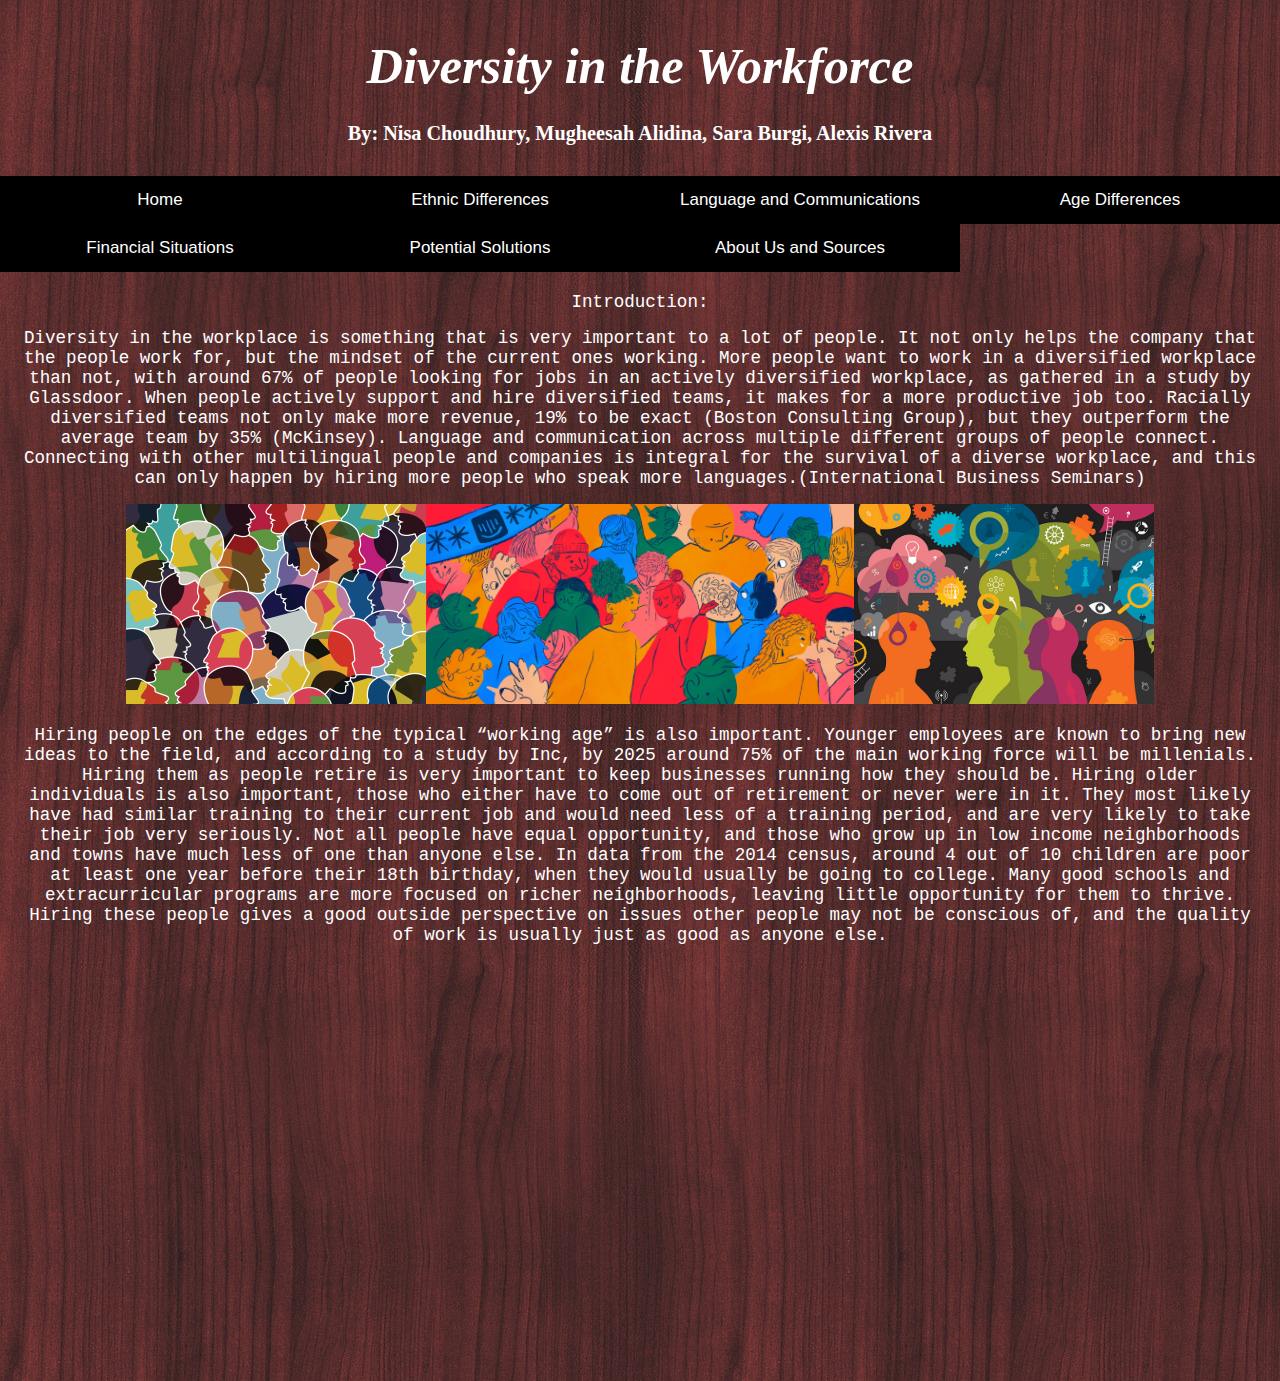
<file: index.html>
<!DOCTYPE html>
<html>
<head>
  <link rel="stylesheet" href="finalproject.css">
  <script src="finalproject.js"></script>
<meta name="viewport" content="width=device-width, initial-scale=1">

<style>
* {box-sizing: border-box}
/*img {
  display: block;
  margin-left: auto;
  margin-right: auto;
  vertical-align: middle;
}*/

/* Set height of body and the document to 100% */
body, html {
  height: 100%;
  margin: 0;
  font-family: Georgia;
}

/* Style tab links */
.tablink {
  background-color: black;
  color: white;
  float: left;
  border: none;
  outline: none;
  cursor: pointer;
  padding: 14px 16px;
  font-size: 17px;
  width: 25%;
}

.tablink:hover {
  background-color: #06052A;
}
#l1,#l2,#l3,#l4,#l5,#l6,#l7,#l8,#l9,#l10,#l11,#l12,#l13,#l14{
  text-align: left;
}
/* Style the tab content (and add height:100% for full page content) */
.tabcontent {
  color: white;
  display: none;
  padding: 100px 20px;
  height: 100%;
}

#Home {background-image: "blackwood";}
#Ethnic #Differences {background-image: "blackwood";}
#Language #and #Communication {background-image: "blackwood";}
#Age #Differences {background-image: "blackwood";}
#Financial #Situations  {background-image: "blackwood";}
#Solutions  {background-image: "blackwood";}
#About #Us #and #Sources {background-image: "blackwood";}
</style>
</head>
<body onload="openPage('Home', this, '#1E1E2B');">

<div class="header">
<h1>Diversity in the Workforce</h1>
<h4>By: Nisa Choudhury, Mugheesah Alidina, Sara Burgi, Alexis Rivera</h4>
</div>
<button class="tablink" onclick="openPage('Home', this, '#1E1E2B')">Home</button>
<button class="tablink" onclick="openPage('Ethnic Differences', this, '#1E1E2B')">Ethnic Differences</button>
<button class="tablink" onclick="openPage('Language and Communication', this, '#1E1E2B')">Language and Communications</button>
<button class="tablink" onclick="openPage('Age Differences', this, '#1E1E2B')">Age Differences</button>
<button class="tablink" onclick="openPage('Financial Situations', this, '#1E1E2B')">Financial Situations</button>
<button class="tablink" onclick="openPage('Potential Solutions', this, '#1E1E2B')">Potential Solutions</button>
<button class="tablink" onclick="openPage('About Us and Sources', this, '#1E1E2B')">About Us and Sources</button>

<div id="1st">

<div id="Home" class="tabcontent">
  <div><p>Introduction:</p><p>Diversity in the workplace is something that is very important to a lot of people. It not only helps the company that the people work for, but the mindset of the current ones working.
  More people want to work in a diversified workplace than not, with around 67% of people looking for jobs in an actively diversified workplace, as gathered in a study by Glassdoor. When people actively support and hire diversified teams, it makes for a more productive job too. Racially diversified teams not only make more revenue, 19% to be exact (Boston Consulting Group), but they outperform the average team by 35% (McKinsey).
  Language and communication across multiple different groups of people connect. Connecting with other multilingual people and companies is integral for the survival of a diverse workplace, and this can only happen by hiring more people who speak more languages.(International Business Seminars)</p></div>
  <div><img src="people.jpg" height= "200px"><img src="peopletwo.jpg" height="200px"><img src="peoplethree.jpg" height="200px"></div>
  <div><p>Hiring people on the edges of the typical “working age” is also important. Younger employees are known to bring new ideas to the field, and according to a study by Inc, by 2025 around 75% of the main working force will be millenials. Hiring them as people retire is very important to keep businesses running how they should be. Hiring older individuals is also important, those who either have to come out of retirement or never were in it. They most likely have had similar training to their current job and would need less of a training period, and are very likely to take their job very seriously.
  Not all people have equal opportunity, and those who grow up in low income neighborhoods and towns have much less of one than anyone else. In data from the 2014 census, around 4 out of 10 children are poor at least one year before their 18th birthday, when they would usually be going to college. Many good schools and extracurricular programs are more focused on richer neighborhoods, leaving little opportunity for them to thrive. Hiring these people gives a good outside perspective on issues other people may not be conscious of, and the quality of work is usually just as good as anyone else.</p></div>
  <div><iframe width="560" height="315" src="https://www.youtube.com/embed/8aLQytUM5dU" frameborder="0" allow="accelerometer; autoplay; encrypted-media; gyroscope; picture-in-picture" allowfullscreen></iframe></div>
</div>

<div id="Ethnic Differences" class="tabcontent">
  <p>Background Complex:</p>
  <p>The most recent data from the U.S. Census Bureau articulated that racial and ethnic discrimination affect the aspect of employment.

  No individual can be denied equal employment opportunity because of his/her birthplace, ancestry, culture, linguistic characteristics, or accent.

  African Americans and Hispanics are underrepresented, particularly in STEM jobs, along with their presence in the overall U.S. workforce.

  Together, these two groups are accounted for only 16% of those employed in a STEM occupation. As they are not often employed, being who they are, they face the issue of marginalization, in which the way they are perceived even affects the outlook of the workforce racially.  </p>
  <div>  </div>
    <div><img src="actualone.jpg" height= "300px"><img src="pie.jpg"height= "300px" onmouseover="bigimg(this)" onmouseout="normal(this)"></div>
</div>

<div id="Language and Communication" class="tabcontent">
  <p>According to Cary Funk and Kim Parker:</p> <p>Cultural and language differences can hinder effective communication. Workers who are not fluent in the primary language used in the workplace may have difficulty expressing their needs or responding to requests from colleagues.
Workers may then be unwilling to adjust to the ways of workers from different cultural backgrounds than their own
Although the most commonly spoken language in the United States is English, the number of people speaking other languages is increasing.
An article by Deloitte, “Diversity and inclusion is not an HR strategy; it is a business strategy… research also shows that teams that operate in an inclusive culture outperform their peers by a staggering 80 percent.” Henceforth, an open and widespread community can enable industries to thrive.</p>
<div></div>
  <div><img src="lang.jpg" height= "400px"></div>
</div>

<div id="Age Differences" class="tabcontent">
  <p>According to Matt Wilson:</p>
<p>It has been shown that millennials, despite their knowledge are unable to make their visions come to reality.
This factor is preventing companies from hiring a millennial despite their background.
The stereotype of having a “technology addiction” seemed to have spread quite the amount.
As far as older individuals seeking for a job, they also face a stereotype of being unable to work with technology.
The chances of having some work experience is quite high, yet companies refuse to consider otherwise.
As a result, it is imperative for the industry to change its mindset and be more open to the community.</p>

  <div><img src="age.jpg" height= "400px"></div>
</div>

<div id="Financial Situations" class="tabcontent">
  <p>Authors of the paper titled “Childhood Environment and Gender Gaps in Adulthood”, Raj Chetty, Nathaniel Hendren, Frina Lin, Jeremy Majerovitz, and Benjamin Scuderi,  found that:</p>
<p>If both parents have a high income, men are more likely to get hired than women.
If both parents make much less money, women are more likely to be hired for jobs.
Another paper by Caroline Ratcliffe showed that children from birth through age 17 show a much greater prevalence of poverty than government censuses.
Four out of every 10 children are poor for at least one year before they reach their 18th birthday.
In African-American families, about 75% are poor at any point during childhood. That same statistic for white children is a lot, but considerably lower at approximately 30%.</p>

  <div><img src="wallet.jpg" height= "300px"><img src="stressie.jpg" height= "300px"></div>
</div>

<div id="Potential Solutions" class="tabcontent">
<p>Based on the collected data regarding the situation of  anti diversity in the workforce, it can be said that ways to prevent this issue include:</p>
  <p>-Making sure equal opportunities are given to minorities and low-income neighborhoods</p>
  <p>-Holding employers and employees responsible for the lack of diversity in the workplace</p>
  <p>-Sharing the decision-making process</p>
  <p>-Paying attention to organizational culture to promote a welcoming environment</p>
<p>-Noticing unconscious bias and unfair judgement in favor of one person or group over the other</p>

  <div><img src="puzzle.jpg" height= "300px"><img src="lotsapeople.jpg" height= "300px"></div>
  <div><iframe width="560" height="315" src="https://www.youtube.com/embed/8TyAIAx_s24" frameborder="0" allow="accelerometer; autoplay; encrypted-media; gyroscope; picture-in-picture" allowfullscreen></iframe></div>
</div>

<div id="About Us and Sources" class="tabcontent">
  <p>Biography:</p>
 <p>Nisa, Mugheesah, Sara, and Alexis are four young women from different backgrounds who aspire to pursue their dreams through hard work and education. They have a strong belief in standing up for the community despite all the bias and stereotypes for a better tomorrow. They believe a  diverse workforce and advocating for one can help transform the world for the better.</p>

  <div><img src="gwc.jpg" height="200px"><img src="abtus.jpg" height="200px"><img src="workforce.jpg" height="200px" width="300px"></div>
  <p>Sources:</p>
<div id="l1"><a href="https://medium.com/hr-blog-resources/top-5-workplace-diversity-statistics-2f4ba1d03a2e">Medium - Top 5 Workplace Diversity Statistics</a></div>
<div id="l2"><a href="https://blog.teamable.com/6-statistics-that-will-convince-you-to-prioritize-diversity-inclusion">Teamable - 6 Statistics That will Convince you to Prioritize Diversity Inclusion</a></div>
<div id="l3"><a href="https://www.weforum.org/agenda/2019/04/business-case-for-diversity-in-the-workplace/">Webforum - Business Case for Diversity in the Workplace</a></div>
<div id="l4"><a href="https://www.bigthinkedge.com/diversity-in-the-workplace-4-common-challenges-and-solutions/"> Bigthinkedge - Diversity in the Workplace: 4 Common Challenges and Solutions</a></div>
<div id="l5"><a href="https://www.statista.com/statistics/217882/us-unemployment-rate-by-age/">Statista - US Employment Rate by Age</a></div>
<div id="l6"><a href="https://smallbusiness.chron.com/cultural-language-barriers-workforce-11928.html">SmallBusiness - Cultural Language Barriers in the Workforce</a></div>
<div id="l7"><a href="https://www.nber.org/papers/w21936">NBER - Childhood Environment and Gender Gaps in Adulthood</a></div>
<div id="l8"><a href="https://www.urban.org/sites/default/files/publication/65766/2000369-Child-Poverty-and-Adult-Success.pdf">Urban - Child Poverty and Adult Success</a></div>
<div id="l9"><a href="https://www.pewsocialtrends.org/2018/01/09/blacks-in-stem-jobs-are-especially-concerned-about-diversity-and-discrimination-in-the-workplace/">Pewsocialtrends - African-Americans in STEM Jobs are Especially Concerned about Diversity and Discrimination in the Workplace</div>
<div id="l10"><a href="https://www.glassdoor.com/employers/blog/diversity/">Glassdoor -  What Job Seekers Really Think of your Diversity Stats</a></div>
<div id="l11"><a href="https://www.bcg.com/en-us/publications/2018/how-diverse-leadership-teams-boost-innovation.aspx">Boston Consulting Group - How Diverse Leadership Teams Boost Innovation</a></div>
<div id="l12"><a href="https://www.mckinsey.com/business-functions/organization/our-insights/why-diversity-matters">McKinsey - Why Diversity Matters</a></div>
<div id="l13"><a href="https://ibstours.com/blog/second-language-in-the-workplace/">International Business Seminars - Benefits of Knowing a Second Language in the Workplace</a></div>
<div id="l14"><a href="https://www.inc.com/peter-economy/the-millennial-workplace-of-future-is-almost-here-these-3-things-are-about-to-change-big-time.html">Inc - The (Millennial) Workplace of the Future is Almost Here</a></div>
    </div>
  </div>

  </div>
</div>
<script type="text/javascript">
function openPage(pageName,elmnt,color) {
  var i, tabcontent, tablinks;
  tabcontent = document.getElementsByClassName("tabcontent");
  for (i = 0; i < tabcontent.length; i++) {
    tabcontent[i].style.display = "none";
  }
  tablinks = document.getElementsByClassName("tablink");
  for (i = 0; i < tablinks.length; i++) {
    tablinks[i].style.backgroundColor = "";
  }
  document.getElementById(pageName).style.display = "block";
  elmnt.style.backgroundColor = color;
}

// Get the element with id="defaultOpen" and click on it
//document.getElementById("defaultOpen").click();
</script>

</body>
</html>
</file>
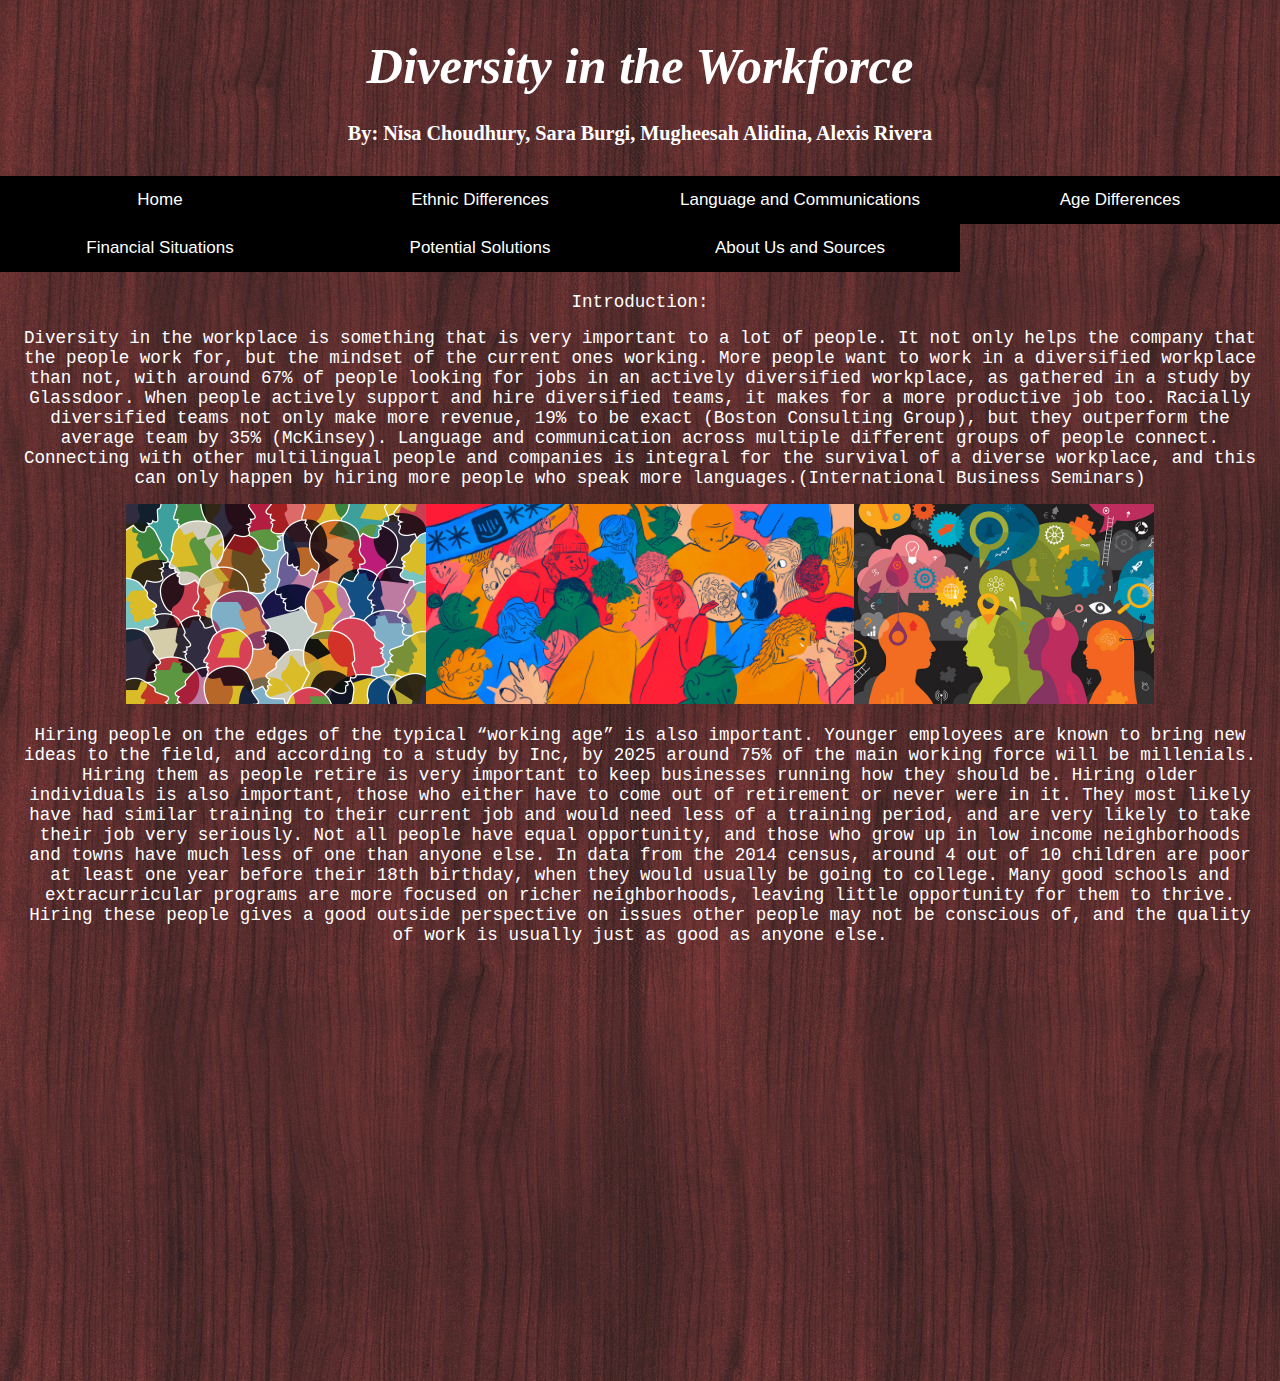
<file: finalproject.html>
<!DOCTYPE html>
<html>
<head>
  <link rel="stylesheet" href="finalproject.css">
  <script src="finalproject.js"></script>
<meta name="viewport" content="width=device-width, initial-scale=1">

<style>
* {box-sizing: border-box}
/*img {
  display: block;
  margin-left: auto;
  margin-right: auto;
  vertical-align: middle;
}*/

/* Set height of body and the document to 100% */
body, html {
  height: 100%;
  margin: 0;
  font-family: Georgia;
}

/* Style tab links */
.tablink {
  background-color: black;
  color: white;
  float: left;
  border: none;
  outline: none;
  cursor: pointer;
  padding: 14px 16px;
  font-size: 17px;
  width: 25%;
}

.tablink:hover {
  background-color: #06052A;
}

/* Style the tab content (and add height:100% for full page content) */
.tabcontent {
  color: white;
  display: none;
  padding: 100px 20px;
  height: 100%;
}

#l1,#l2,#l3,#l4,#l5,#l6,#l7,#l8,#l9,#l10,#l11,#l12,#l13,#l14{
  text-align: left;
}

#Home {background-image: "blackwood";}
#Ethnic #Differences {background-image: "blackwood";}
#Language #and #Communication {background-image: "blackwood";}
#Age #Differences {background-image: "blackwood";}
#Financial #Situations  {background-image: "blackwood";}
#Solutions  {background-image: "blackwood";}
#About #Us #and #Sources {background-image: "blackwood";}
</style>
</head>
<body onload="openPage('Home', this, '#1E1E2B');">

<div class="header">
<h1>Diversity in the Workforce</h1>
<h4>By: Nisa Choudhury, Sara Burgi, Mugheesah Alidina, Alexis Rivera</h4>
</div>
<button class="tablink" onclick="openPage('Home', this, '#1E1E2B')">Home</button>
<button class="tablink" onclick="openPage('Ethnic Differences', this, '#1E1E2B')">Ethnic Differences</button>
<button class="tablink" onclick="openPage('Language and Communication', this, '#1E1E2B')">Language and Communications</button>
<button class="tablink" onclick="openPage('Age Differences', this, '#1E1E2B')">Age Differences</button>
<button class="tablink" onclick="openPage('Financial Situations', this, '#1E1E2B')">Financial Situations</button>
<button class="tablink" onclick="openPage('Potential Solutions', this, '#1E1E2B')">Potential Solutions</button>
<button class="tablink" onclick="openPage('About Us and Sources', this, '#1E1E2B')">About Us and Sources</button>

<div id="1st">

<div id="Home" class="tabcontent">
  <div><p>Introduction:</p><p>Diversity in the workplace is something that is very important to a lot of people. It not only helps the company that the people work for, but the mindset of the current ones working.
  More people want to work in a diversified workplace than not, with around 67% of people looking for jobs in an actively diversified workplace, as gathered in a study by Glassdoor. When people actively support and hire diversified teams, it makes for a more productive job too. Racially diversified teams not only make more revenue, 19% to be exact (Boston Consulting Group), but they outperform the average team by 35% (McKinsey).
  Language and communication across multiple different groups of people connect. Connecting with other multilingual people and companies is integral for the survival of a diverse workplace, and this can only happen by hiring more people who speak more languages.(International Business Seminars)</p></div>
  <div><img src="people.jpg" height= "200px"><img src="peopletwo.jpg" height="200px"><img src="peoplethree.jpg" height="200px"></div>
  <div><p>Hiring people on the edges of the typical “working age” is also important. Younger employees are known to bring new ideas to the field, and according to a study by Inc, by 2025 around 75% of the main working force will be millenials. Hiring them as people retire is very important to keep businesses running how they should be. Hiring older individuals is also important, those who either have to come out of retirement or never were in it. They most likely have had similar training to their current job and would need less of a training period, and are very likely to take their job very seriously.
  Not all people have equal opportunity, and those who grow up in low income neighborhoods and towns have much less of one than anyone else. In data from the 2014 census, around 4 out of 10 children are poor at least one year before their 18th birthday, when they would usually be going to college. Many good schools and extracurricular programs are more focused on richer neighborhoods, leaving little opportunity for them to thrive. Hiring these people gives a good outside perspective on issues other people may not be conscious of, and the quality of work is usually just as good as anyone else.</p></div>
  <div><iframe width="560" height="315" src="https://www.youtube.com/embed/8aLQytUM5dU" frameborder="0" allow="accelerometer; autoplay; encrypted-media; gyroscope; picture-in-picture" allowfullscreen></iframe></div>
</div>

<div id="Ethnic Differences" class="tabcontent">
  <p>Background Complex:</p>
  <p>The most recent data from the U.S. Census Bureau articulated that racial and ethnic discrimination affect the aspect of employment.

  No individual can be denied equal employment opportunity because of his/her birthplace, ancestry, culture, linguistic characteristics, or accent.

  African Americans and Hispanics are underrepresented, particularly in STEM jobs, along with their presence in the overall U.S. workforce.

  Together, these two groups are accounted for only 16% of those employed in a STEM occupation. As they are not often employed, being who they are, they face the issue of marginalization, in which the way they are perceived even affects the outlook of the workforce racially.  </p>
  <div>  </div>
    <div><img src="actualone.jpg" height= "300px"><img src="pie.jpg"height= "300px" onmouseover="bigimg(this)" onmouseout="normal(this)"></div>
</div>

<div id="Language and Communication" class="tabcontent">
  <p>According to Cary Funk and Kim Parker:</p> <p>Cultural and language differences can hinder effective communication. Workers who are not fluent in the primary language used in the workplace may have difficulty expressing their needs or responding to requests from colleagues.
Workers may then be unwilling to adjust to the ways of workers from different cultural backgrounds than their own
Although the most commonly spoken language in the United States is English, the number of people speaking other languages is increasing.
An article by Deloitte, “Diversity and inclusion is not an HR strategy; it is a business strategy… research also shows that teams that operate in an inclusive culture outperform their peers by a staggering 80 percent.” Henceforth, an open and widespread community can enable industries to thrive.</p>
<div></div>
  <div><img src="lang.jpg" height= "400px"></div>
</div>

<div id="Age Differences" class="tabcontent">
  <p>According to Matt Wilson:</p>
<p>It has been shown that millennials, despite their knowledge are unable to make their visions come to reality.
This factor is preventing companies from hiring a millennial despite their background.
The stereotype of having a “technology addiction” seemed to have spread quite the amount.
As far as older individuals seeking for a job, they also face a stereotype of being unable to work with technology.
The chances of having some work experience is quite high, yet companies refuse to consider otherwise.
As a result, it is imperative for the industry to change its mindset and be more open to the community.</p>

  <div><img src="age.jpg" height= "400px"></div>
</div>

<div id="Financial Situations" class="tabcontent">
  <p>Authors of the paper titled “Childhood Environment and Gender Gaps in Adulthood”, Raj Chetty, Nathaniel Hendren, Frina Lin, Jeremy Majerovitz, and Benjamin Scuderi,  found that:</p>
<p>If both parents have a high income, men are more likely to get hired than women.
If both parents make much less money, women are more likely to be hired for jobs.
Another paper by Caroline Ratcliffe showed that children from birth through age 17 show a much greater prevalence of poverty than government censuses.
Four out of every 10 children are poor for at least one year before they reach their 18th birthday.
In black families, about 75% are poor at any point during childhood. That same statistic for white children is a lot, but considerably lower at approximately 30%.</p>

  <div><img src="wallet.jpg" height= "300px"><img src="stressie.jpg" height= "300px"></div>
</div>

<div id="Potential Solutions" class="tabcontent">
<p>Based on the collected data regarding the situation of  anti diversity in the workforce, it can be said that ways to prevent this issue include:</p>
<p>-Making sure equal opportunities are given to minorities and low-income neighborhoods</p>
<p>-Holding employers and employees responsible for the lack of diversity in the workplace.</p>
<p>-Sharing the decision-making process.</p>
<p>-Paying attention to organizational culture to promote a welcoming environment.</p>
<p>-Be aware of unconscious bias and unfair judgement in favor of one person or group over the other.</p>

  <div><img src="puzzle.jpg" height= "300px"><img src="lotsapeople.jpg" height= "300px"></div>
  <div><iframe width="560" height="315" src="https://www.youtube.com/embed/8TyAIAx_s24" frameborder="0" allow="accelerometer; autoplay; encrypted-media; gyroscope; picture-in-picture" allowfullscreen></iframe></div>
</div>

<div id="About Us and Sources" class="tabcontent">
  <p>Biography:</p>
 <p>Nisa, Mugheesah, Sara, and Alexis are four young women from different backgrounds who aspire to pursue their dreams through hard work and education. They have a strong belief in standing up for the community despite all the bias and stereotypes for a better tomorrow. They believe a  diverse workforce and advocating for one can help transform the world for the better.</p>

  <div><img src="gwc.jpg" height="200px"><img src="abtus.jpg" height="200px"><img src="workforce.jpg" height="200px" width="300px"></div>
  <p>Sources:</p>
<div id="l1"><a href="https://medium.com/hr-blog-resources/top-5-workplace-diversity-statistics-2f4ba1d03a2e">Medium - Top 5 Workplace Diversity Statistics</a></div>
<div id="l2"><a href="https://blog.teamable.com/6-statistics-that-will-convince-you-to-prioritize-diversity-inclusion">Teamable - 6 Statistics That will Convince you to Prioritize Diversity Inclusion</a></div>
<div id="l3"><a href="https://www.weforum.org/agenda/2019/04/business-case-for-diversity-in-the-workplace/">Webforum - Business Case for Diversity in the Workplace</a></div>
<div id="l4"><a href="https://www.bigthinkedge.com/diversity-in-the-workplace-4-common-challenges-and-solutions/"> Bigthinkedge - Diversity in the Workplace: 4 Common Challenges and Solutions</a></div>
<div id="l5"><a href="https://www.statista.com/statistics/217882/us-unemployment-rate-by-age/">Statista - US Employment Rate by Age</a></div>
<div id="l6"><a href="https://smallbusiness.chron.com/cultural-language-barriers-workforce-11928.html">SmallBusiness - Cultural Language Barriers in the Workforce</a></div>
<div id="l7"><a href="https://www.nber.org/papers/w21936">NBER - Childhood Environment and Gender Gaps in Adulthood</a></div>
<div id="l8"><a href="https://www.urban.org/sites/default/files/publication/65766/2000369-Child-Poverty-and-Adult-Success.pdf">Urban - Child Poverty and Adult Success</a></div>
<div id="l9"><a href="https://www.pewsocialtrends.org/2018/01/09/blacks-in-stem-jobs-are-especially-concerned-about-diversity-and-discrimination-in-the-workplace/">Pewsocialtrends - African-Americans in STEM Jobs are Especially Concerned about Diversity and Discrimination in the Workplace</div>
<div id="l10"><a href="https://www.glassdoor.com/employers/blog/diversity/">Glassdoor -  What Job Seekers Really Think of your Diversity Stats</a></div>
<div id="l11"><a href="https://www.bcg.com/en-us/publications/2018/how-diverse-leadership-teams-boost-innovation.aspx">Boston Consulting Group - How Diverse Leadership Teams Boost Innovation</a></div>
<div id="l12"><a href="https://www.mckinsey.com/business-functions/organization/our-insights/why-diversity-matters">McKinsey - Why Diversity Matters</a></div>
<div id="l13"><a href="https://ibstours.com/blog/second-language-in-the-workplace/">International Business Seminars - Benefits of Knowing a Second Language in the Workplace</a></div>
<div id="l14"><a href="https://www.inc.com/peter-economy/the-millennial-workplace-of-future-is-almost-here-these-3-things-are-about-to-change-big-time.html">Inc - The (Millennial) Workplace of the Future is Almost Here</a></div>

    </div>
  </div>

  </div>
</div>
<script type="text/javascript">
function openPage(pageName,elmnt,color) {
  var i, tabcontent, tablinks;
  tabcontent = document.getElementsByClassName("tabcontent");
  for (i = 0; i < tabcontent.length; i++) {
    tabcontent[i].style.display = "none";
  }
  tablinks = document.getElementsByClassName("tablink");
  for (i = 0; i < tablinks.length; i++) {
    tablinks[i].style.backgroundColor = "";
  }
  document.getElementById(pageName).style.display = "block";
  elmnt.style.backgroundColor = color;
}

// Get the element with id="defaultOpen" and click on it
//document.getElementById("defaultOpen").click();
</script>

</body>
</html>
</file>
<file: finalproject.css>
body {
  font-family: Helvetica;

  background-image: url("woodbackgroundtwo.jpg");
  text-align: center;
  div {
  font-size-adjust: 0.58;
}

}

.header {
  padding: 10px; /* some padding */
  text-align: center; /* center the text */
  background-image:  "woodbackgroundtwo";
  color:  white;
}
.header h1 {
  font-size: 40px;
}

.navbar {
  overflow: hidden;
  background-color: #41282d; /* Dark background color */
}

.navbar a {
  float: left;
  display: block;
  color: white;
  text-align: center;
  padding: 14px 20px;
  text-decoration: none;
}


.navbar a.right {
  float: right;

.navbar a:hover {
  background-color: #905a65;
  color: black;
  }
}
a {
  color:rgb(255, 255, 255);
}

h1 {
    font-family: "Lucida Calligraphy";
    font-size: 70px;
    font-style: oblique;
}

p{
    font-family: courier;
    font-size: 16px;
    font-style: bold;
}
</file>
